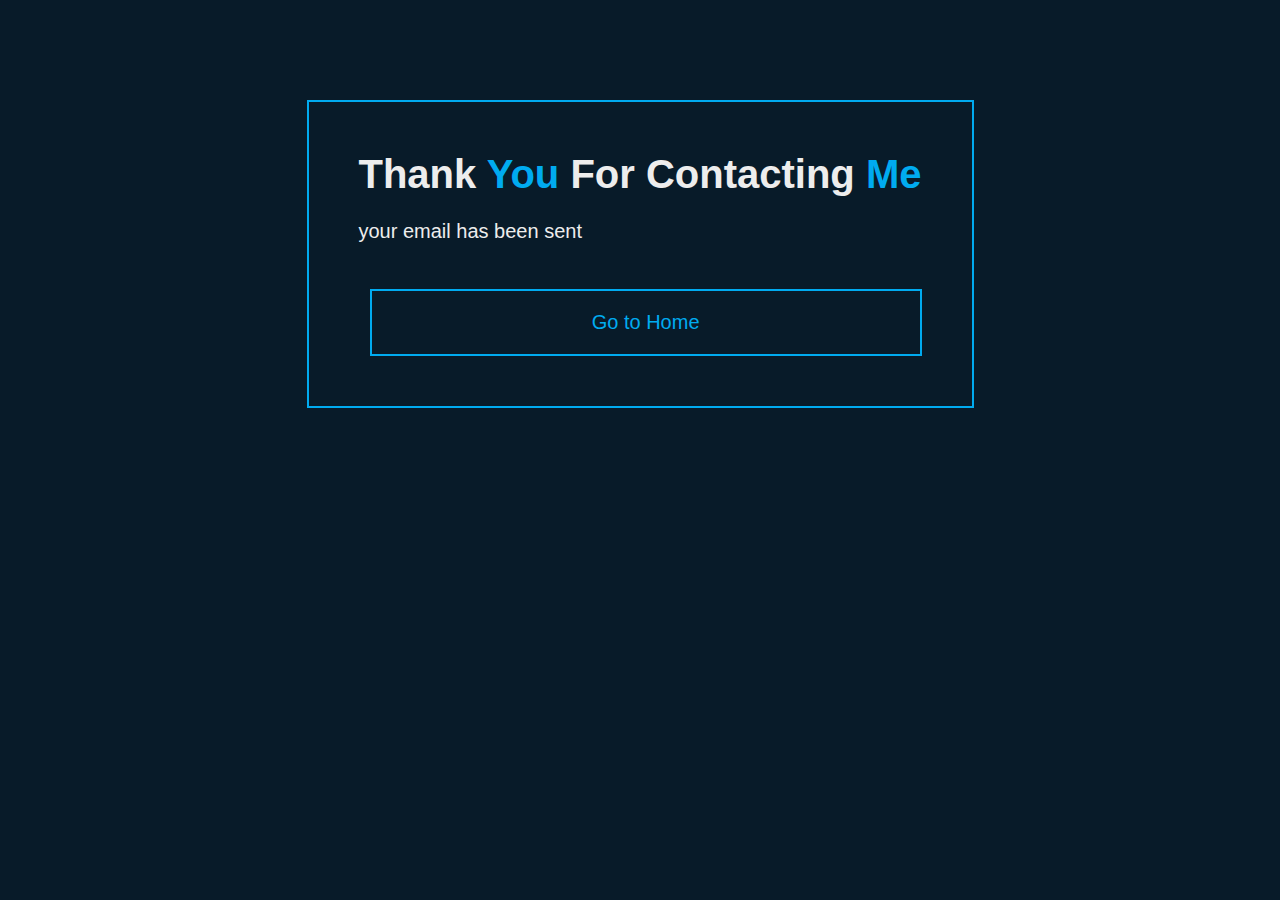
<file: success.html>
<!DOCTYPE html>
<html lang="en">
<head>
    <link rel="stylesheet" href="https://fonts.googleapis.com/css2?family=Material+Symbols+Outlined:opsz,wght,FILL,GRAD@20..48,100..700,0..1,-50..200" />
    <meta charset="UTF-8">
    <meta name="viewport" content="width=device-width, initial-scale=1.0">
    <title>The Lost Basilio</title>
    <link rel="stylesheet" href="css/style.css">
    <link rel="stylesheet" href="css/project.css">

    <link href='https://unpkg.com/boxicons@2.1.4/css/boxicons.min.css' rel='stylesheet'>
</head>
<body>
  


    <!--Left Side About Me-->
    
    <section class="sideAbout">

            <div class="gallery">
               
                <div class="descrip" style="align-items: center;"> 
                    <h1>Thank <span>You </span> For Contacting <span> Me</span></h1>
                    <br>
                    <p>your email has been sent</p>
                    <br><br>
                    <a href="index.html"  style="margin-left: 2%;">Go to Home</a>  
                </div>
                
                
            </div>


    </section>






<script src="js/script.js"></script>
</body>
</html>
</file>
<file: css/style.css>
*{
    margin: 0;
    padding: 0;
    box-sizing: border-box;
    text-decoration: none;
    border: none;
    outline: none;
    scroll-behavior: smooth;
    font-family: 'Poppins', sans-serif;

}

:root{

    --bg-color: #081b29;
    --second-bg-color: #112e42;
    --text-color: #ededed;
    --main-color: #00abf0;
}

html {
    font-size: 62.5%;
    overflow-x: hidden;
}

body {
    background: var(--bg-color);
    color: var(--text-color);

}

.header{
    position: fixed;
    top: 0;
    left: 0;
    width: 100%;
    padding: 2rem 9%;
    background: transparent;
    display: flex;
    justify-content: space-between;
    align-items: center;
    z-index: 100;
    transition: .3s;
}

.header.sticky{
    background: var(--bg-color);
}

.logo{
    position: relative;
    font-size: 2.5rem;
    color: var(--text-color);
    font-weight: 600;
}
.logos {
    position: relative;
    width: 110px;
    border-radius: 50%;
    border: 4px solid var(--main-color);
    opacity: .8;
}

.navbar {
    position: relative;
}



.logs{
    position: relative;
    margin-left: 18%;
    margin-top: -13%;
  
}



.navbar a{
 
    font-size: 2.2rem;
    color: var(--text-color);
    font-weight: 500;
    margin-left: 3.5rem;
    transition: .3s;
}

.navbar a:hover,
.navbar a.active{

    color: var(--main-color);
}

#menu-icon{
    position: relative;
    font-size: 4.6rem;
    color: var(--text-color);
    cursor: pointer;
    display: none;
}

section{
    min-height: 100vh;
    padding: 10rem 9% 2rem;
}

.home{
 
    display: flex;
    align-items: center;
    padding: 0 9%;
     background: url("../image/home2.jpg") no-repeat;
    background-size: cover;
    background-position: center;
}

.home-content{

    max-width: 85rem;
    z-index: 99;

}

.home-content h1{
    position: relative;
    display: inline-block;
    font-size: 4.6rem;
    font-weight: 700;
    line-height: 1.3;
}

.home-content h1 span{
    color: var(--text-color);
}

.home-content .text-animate{
    position: relative;
    width: 46.8rem;

}


.home-content .text-animate h3{
    font-size: 3.8rem;
    font-weight: 12;
    color: transparent;
    -webkit-text-stroke: .7px var(--main-color);
    background-image: linear-gradient(var(--main-color), var(--main-color));
    background-repeat: no-repeat;
    -webkit-background-clip: text;
    background-position: -33rem 0;
    
}

.home.show-animate .home-content .text-animate h3{
    animation: homeBgText 6s linear infinite;
    animation-delay: 2s;   
}



.home-content .text-animate h3::before{
    content: '';
    position: absolute;
    top: 0;
    left: 0;
    width: 0;
    height: 100%;
    border-right: 2px solid var(--main-color);
    z-index: -1;
    
}

.home.show-animate .home-content .text-animate h3::before{
animation: homeCursorText 6s linear infinite;
    animation-delay: 2s;
}

.home-content p {
    position: relative;
    font-size: 1.9rem;
    margin: 2rem 0 4rem;
}
.home-content p strong {
    position: relative;
    font-size: 2.7rem;
    margin: 2rem 0 4rem;
    color: var(--main-color);
}

.btn-box{
    position: relative;
    display: flex;
    justify-content: space-evenly;
    width: 34.5rem;
    height: 5rem;
    
    padding-right: 10px 0;
}

.what{
    margin-left: 100px;
}

.btn-box i {
    font-size: 3rem;
    margin-right: 10px;

}


.btn-box a {
    margin-left: 10px;
    width: 109px;
    padding: 0px;
    text-align:center;
}

.btn-box .btn{

    position: relative;
   
    display: inline-flex;
    justify-content: center;

    align-items: center;
    width: 20rem;
    height: 100%;
    background: var(--main-color);
    border: .2rem solid var(--main-color);
    border-radius: .8rem;
    font-size: 1.6rem;
    font-weight: 600;
    letter-spacing: .1rem;
    color: var(--bg-color);
    z-index: 1;
    overflow: hidden;
    transition: .5s;
    
}

.btn-box .btn:hover{
    color: var(--main-color);
}

.btn-box .btn:nth-child(2){
    background: transparent;
    color: var(--main-color);
}

.btn-box .btn:nth-child(2):hover{
    color: var(--bg-color);
}

.btn-box .btn:nth-child(2)::before{
    background: var(--main-color);
}

.btn-box .btn::before{
    content: '';
    position:absolute;
    top: 0;
    left: 0;
    width: 0;
    height: 100%;
    background-color: var(--bg-color);
    z-index: -1;
    transition: .5s;
}

.btn-box .btn:hover::before{

    width: 100%;
}

.home-sci{

    position: absolute;
    bottom: 4rem;
    width: 170px;
    display: flex;
    justify-content: space-between;
}

.home-sci a{
    position: relative;
    display: inline-flex;
    justify-content: center;
    align-items: center;
    width: 40px;
    height: 40px;
    background: transparent;
    border: .2rem solid var(--main-color);
    border-radius: 50%;
    font-size: 20px;
    color: var(--main-color);
    z-index: 1;
    overflow: hidden;
    transition: .5s;
}

.home-sci a:hover{
    color: var(--bg-color);
}

.home-sci a::before{
    content: '';
    position: absolute;
    top: 0;
    left: 0;
    width: 0%;
    height: 100%;
    background-color: var(--main-color);
    z-index: -1;
    transition: .5s;
}

.home-sci a:hover::before{
    width: 100%;

}

.home-imgHover{

    position: absolute;
    top: 0;
    right: 0;
    width: 45%;
    height: 100%;
    background: transparent;
    
    transition: 3s;
}

.home-imgHover:hover {
    background: var(--bg-color);
    opacity: .8;
}

.about{

    display: flex;
    justify-content: center;
    align-items: center;
    flex-direction: column;
    gap: 2rem;
    background: var(--second-bg-color);
    padding-bottom: 7rem;
}


.heading{
    position: relative;
    font-size: 5rem;
    margin-bottom: 3rem;
    text-align: center;
}

span{
    color: var(--main-color);
}

.about h2 {
    padding-bottom: 3rem;
}

.about-img {

    position: relative;
    width: 25rem;
    height: 25rem;
    border-radius: 50%;
    display: flex;
    justify-content: center;
    align-items: center;
}

.about-img img{

    width: 115%;
    border-radius: 50%;
    border: .2rem solid var(--main-color);
}

.about-img .circle-spin{
  
    position:  absolute;
    top: 50%;
    left: 50%;
    transform: translate(-50%,-50%) rotate(0);
    width: 130%;
    height: 130%;
    border-radius: 50%;
    border-top: .2rem solid var(--second-bg-color);
    border-bottom: .2rem solid var(--second-bg-color);
    border-left: .2rem solid var(--main-color);
    border-right: .2rem solid var(--main-color);
    animation: aboutSpinner 8s linear infinite;
}

.about-content{
    text-align: center;
    margin-top: 40px;
}

.about-content h3{
    position: relative;
    display: inline-block;
    font-size: 2.6rem;
   
}

.about-content p {
    position: relative;
    font-size: 1.6rem;
    margin: 2rem 0 3rem;
    padding-left: 30rem;
    padding-right: 30rem;
}

.btn-box.btns{
    display: inline-block;
    width: 26rem;
}

.btn-box.btns a::before{
    background: var(--second-bg-color);
}

.education {
    display: flex;
    justify-content: center;
    align-items: center;
    flex-direction: column;
    min-height: auto;
    padding-bottom: 20rem;
    padding-top: 20rem;
}

.education .education-row {
    display: flex;
    flex-wrap: wrap;
    gap: 5rem;
}

.education-row .education-column{
    flex: 1 1 40rem;
}

.education-column .title{
    position: relative;
    display: inline-block;
    font-size: 2.5rem;
    margin: 0 0 1.5rem 2rem;
}

.education-column .education-box{
    position: relative;
    border-left: .2rem solid var(--main-color);
}

.education-box .education-content{
    position: relative;
    padding-left: 2rem;
}

.education-box .education-content::before{
    content: '';
    position: absolute;
    top: 0;
    left: -1.1rem;
    width: 2rem;
    height: 2rem;
    background: var(--main-color);
    border-radius: 50%;

}

.education-content .content{
    position: relative;
    padding:  1.5rem;
    border: .2rem solid var(--main-color);
    border-radius: .6rem;
    margin-bottom: 2rem;
    overflow: hidden;
}

.education-content .content::before{
    content: '';
    position: absolute;
    top: 0;
    left: 0;
    width: 0%;
    height: 100%;
    background-color: var(--second-bg-color);
    z-index: -1;
    transition: .5s;
}

.education-content .content:hover::before{
    width: 100%;
}


.education-content .content .year{
    font-size: 2.3rem;
    color: var(--main-color);
    padding-bottom: .5rem;
}

.education-content .content .year i{
    padding-right: .5rem;
}

.education-content .content h3{
    font-size: 2rem;
}

.education-content .content p {
    font-size: 1.6rem;
    padding-top: .5rem;
}

.skills{
    min-height: auto;
    padding-top: 20rem;
    padding-bottom: 20rem;
    background: var(--second-bg-color);
}

.skills h2 {
    display: inline-block;
    left: 50%;
    transform: translateX(-50%);  
}

.skills .skills-row{
    display: flex;
    flex-wrap: wrap;
    gap: 5rem;

}

.skills-row .skills-column{
    flex: 1 1 40rem;
}

.skills-column .title{
    position: relative;
    display: inline-block;
    font-size: 2.5rem;
    margin: 0 0 1.5rem;
}

.skills-column .skills-box{
    position: relative;
    
}

.skills-box .skills-content{
    position: relative;
    border: .2rem solid var(--main-color);
    border-radius: .6rem;
    padding: .5rem 1.5rem;
    z-index: 1;
    overflow: hidden;
}

.skills-box .skills-content::before{
    content: '';
    position: absolute;
    top: 0;
    left: 0;
    width: 0%;
    height: 100%;
    background: var(--bg-color);
    z-index: -1;
    transition: .5s;
}

.skills-box .skills-content:hover::before{
    width: 100%;
}

.skills-content .progress{
    padding: 1rem 0;
}

.skills-content .progress h3{
    font-size:  1.7rem;
    display: flex;
    justify-content: space-between;
}

.skills-content .progress h3 span{
    color: var(--text-color);
}

.skills-content .progress .bar{
    height: 2.5rem;
    border-radius: .6rem;
    border: .2rem solid var(--main-color);
    padding: .5rem;
    margin: 1rem 0;
}

.skills-content .progress .bar span{
    display: block;
    height: 100%;
    border-radius: .3rem;
    background: var(--main-color);
}

.skills-column:nth-child(1) .skills-content .progress:nth-child(1) .bar span{
    width: 90%;
}

.skills-column:nth-child(1) .skills-content .progress:nth-child(2) .bar span{
    width: 90%;
}

.skills-column:nth-child(1) .skills-content .progress:nth-child(3) .bar span{
    width: 70%;
}

.skills-column:nth-child(1) .skills-content .progress:nth-child(4) .bar span{
    width: 95%;
}

.skills-column:nth-child(2) .skills-content .progress:nth-child(1) .bar span{
    width: 90%;
}

.skills-column:nth-child(2) .skills-content .progress:nth-child(2) .bar span{
    width: 90%;
}

.skills-column:nth-child(2) .skills-content .progress:nth-child(3) .bar span{
    width: 70%;
}

.skills-column:nth-child(2) .skills-content .progress:nth-child(4) .bar span{
    width: 95%;
}

.contact{
    min-height: auto;
    padding-bottom: 7rem;
}

.contact h2{
    display: inline-block;
    left: 50%;
    transform: translateX(-50%);
}

.contact form{
    max-width: 70rem;
    margin: 0 auto;
    text-align: center;
}

.contact form .input-box {
    position: relative;
    display: flex;
    justify-content: space-between;
    flex-wrap: wrap;
}

.contact form .input-box .input-field{
    position: relative;
    width: 49%;
    margin: .8rem 0;
}

.contact form .input-box .input-field input,
.contact form .textarea-field textarea{
    width: 100%;
    height: 100%;
    padding: 1.5rem;
    font-size: 1.6rem;
    color: var(--text-color);
    background: transparent;
    border-radius: .6rem;
    border: .2rem solid var(--main-color);
}

.contact form .input-box .input-field input::placeholder,
.contact form .textarea-field textarea::placeholder{
    color: var(--text-color);
}

.contact form .focus{
    position:  absolute;
    top: 0;
    left: 0;
    width: 0%;
    height: 100%;
    background: var(--second-bg-color);
    border-radius: .6rem;
    z-index: -1;
    transition: .5s;
}

.contact form .input-box .input-field input:focus~.focus,
.contact form .input-box .input-field input:valid~.focus,
.contact form .textarea-field textarea:focus~.focus,
.contact form .textarea-field textarea:valid~.focus{
    width: 100%;
}

.contact form .textarea-field{
    position: relative;
    margin: .8rem 0 2.7rem;
    display: flex;
}

.contact form .textarea-field textarea{
    resize: none;
}

.contact form .btn-box.btns .btn {
    cursor: pointer;
}

.footer {

    display: flex;
    justify-content: space-between;
    align-items: center;
    flex-wrap: wrap;
    padding: 2rem 9%;
    background: var(--second-bg-color);
}



.footer-text p {
    font-size: 1.6rem;
}

.footer-iconTop a {
    position: relative;
    display: inline-flex;
    justify-content: center;
    align-items: center;
    padding: .8rem;
    background: var(--main-color);
    border: .2rem solid var(--main-color);
    border-radius: .6rem;
    z-index: 1;
    overflow: hidden;
}

.footer-iconTop a::before{
    content: '';
    position: absolute;
    top: 0;
    left: 0;
    width: 0;
    height: 100%;
    background: var(--second-bg-color);
    z-index: -1;
    transition: .5s;
}

.footer-iconTop a:hover::before{
    width: 100%;
}

.footer-iconTop a i {
    font-size: 2.4rem;
    color: var(--bg-color);
    transition: .5s;
}

.footer-iconTop a:hover i {
    color: var(--main-color);
}

/* ANIMATION RELOAD AND SCROLL*/

.animate {
    position: absolute;
    top: 0;
    right: 0;
    width: 100%;
    height: 100%;
    background: var(--bg-color);
    z-index: 98;
}

.animate.home-img{
    width: 90%;
}




.logo .animate,
.navbar .animate,
#menu-icon .animate,
.home.show-animate .animate {
    animation: showRight 1s ease forwards;
    animation-delay: calc(.3s * var(--i));
}

.animate.scroll {
    transition: 1s ease;
    transition-delay: calc(.3s / var(--i));
    animation: none;
}

section:nth-child(odd) .animate.scroll,
.footer .animate.scroll{
    background: var(--second-bg-color)
}

.education .education-box .animate.scroll{
    width: 105%;
}

.about.show-animate .animate.scroll,
.education.show-animate  .animate.scroll,
.skills.show-animate  .animate.scroll,
.contact.show-animate  .animate.scroll{
    transition-delay: calc(.1s * var(--i));;
    width: 0;
}




/*BREAK POINTS*/

@media (max-width: 1200px){
    html{
        font-size: 55%;
    }
    .contact .heading {
        margin-top: 10rem;
    }

   

    
}

@media (max-width: 991px){
    .header{
        padding: 2rem 4%;
    }
    section{
        padding: 10rem 4% 2rem;
    }
    .home{
        padding: 0 4%;
    }
    .footer{
        padding: 2rem 4%;
    }
   
}

@media (max-width: 850px){
        .animate.home-img{
            width: 55%;
        }

        .about-content p {
            padding: 5%;
            font-size: 2rem;
            
         }
}

@media (max-width: 768px){
    .header{
        background: var(--bg-color);
    }

    #menu-icon {
        display:block;
    }

    .navbar{
        position: absolute;
        top: 100%;
        left: -100%;
        width: 100%;
        padding: 1rem 4%;
        background: var(--main-color);
        box-shadow: 0 .5rem 1rem rgba(0,0,0, .2);
        z-index: 1;
        transition: .25s ease;
        transition-delay: .25s;
    }

    .navbar.active{
        left: 0;
        transition-delay: 0s;
     
    }

    .navbar .active-nav{
        position: absolute;
        top: 0;
        left: -100%;
        width: 100%;
        height: 100%;
        background: var(--bg-color);
        border-top: .1rem solid rgba(0,0,0, .2);
        z-index: -1;
        transition: .25s ease;
        transition-delay: 0s;
    }

    .navbar.active .active-nav{
        left: 0;
        transition-delay: .25s;
    }

    .navbar a{
        display: block;
        font-size: 2rem;
        margin: 3rem 0;
        transform: translateX(-20rem);
        transition: .25s ease;
        transition-delay: 0s;
    }

    .navbar.active a {
        transform: translateX(0);
        transition-delay: .25s;
    }

    .home-imgHover{
        pointer-events: none;
        background: var(--bg-color);
        opacity: .6;
    }
    .about-content p {
       padding: 5%;
       font-size: 2rem;
       
    }

}

@media (max-width: 520px){
    html{
        font-size: 50%;
    }

    .home-content .text-animate {
        margin-left: 6rem;
    }

    .home-content .btn-box{
        margin-left: 12rem;
    }
    .home-sci {
        width: 160px;
    }

    .home-sci a{
        width: 38px;
        height: 38px;
    }

    .home-content{
        text-align: center;
    }
    .contact .heading {
        margin-top: 15rem;
       
    }
    .contact .btn-box {
        margin-bottom: 15rem;
    }

}

@media (max-width: 462px){
    .home-content h1{
        font-size: 5.2rem;
    }

    .education {
        padding: 10rem 4% 5rem 5%;
    }

    .contact form .input-box .input-field{
        width: 100%;
    }

    .footer{
        flex-direction: column-reverse;
    }

    .footer p {
        margin-top: 2rem;
        text-align: center;
    }

}

@media (max-width: 371px){
    .home{
        justify-content: center;
    }

    .home-content{
        display: flex;
        align-items: center;
        flex-direction: column;
        text-align: center;
    }

    .home-content h1{
        font-size: 5rem;
    }
}

/*KEYFRAMES ANIMATION*/

@keyframes homeBgText{
    0%,
    10%,
    100%{
        background-position: -48rem 0;
    }

    65%,
    85%{
        background-position: 0 0;
    }
}

@keyframes homeCursorText{
    0%,
    10%,
    100%{
        width: 0;
    }

    65%,
    78%,
    85%{
        width: 100%;
        opacity: 1;
    }

    75%,
    81%{
        opacity: 0;
    }

}

@keyframes aboutSpinner {
    100%{
        transform: translate(-50%, -50%) rotate(360deg);
    }
}

@keyframes showRight{
    100% {
        width: 0;
    }
}
</file>
<file: css/project.css>
*{
    margin: 0;
    padding: 0;
    box-sizing: border-box;
    text-decoration: none;
    border: none;
    outline: none;
    scroll-behavior: smooth;
    font-family: 'Poppins', sans-serif;

}

:root{

    --bg-color: #081b29;
    --second-bg-color: #112e42;
    --text-color: #ededed;
    --main-color: #00abf0;
}

html {
    font-size: 62.5%;
    overflow-x: hidden;
}

body {
    background: var(--bg-color);
    color: var(--text-color);

}


.gallery {
    display: flex;
    flex-direction: column;
    align-items: center;
    
    justify-content: center;
    
}

.descrip {
    display: grid;
    border: 2px solid var(--main-color);
 
    margin-bottom: 10px;
    padding: 50px;
    text-align: center;
    grid-template-rows: auto;
   
    font-size: 20px;
    
}



.descrip p {
  
    text-align: justify;
}

.descrip a {
  
    text-decoration: none;
    color: #00abf0;
    border: 2px solid var(--main-color);
    padding: 20px;
    
}


.des{
    margin-top: 50px;
}


  
  /* Responsive layout - makes a one column layout instead of a two-column layout */

  /* Responsive layout - makes a one column layout instead of a two-column layout */
  @media (max-width: 1419px) {
    .pic{
        transform: scale(0.9);
        margin-bottom: -85.9px;
    }
  }

  @media (max-width: 1239px) {
    .pic {
        transform: scale(0.8);
        margin-bottom: -170px;
    }
 
  }

  @media (max-width: 1117px) {
    .pic {
        transform: scale(0.6);
        margin-bottom: -333.5px;
    }
    .gallery{
        margin-top: -140px;
    }
  }

  @media (max-width: 841px) {
    .pic {
        transform: scale(0.5);
        margin-bottom: -417.5px;
       
    }
    .gallery{
        margin-top: -200px;
    }
  }

  @media (max-width: 697px) {
    .pic {
        transform: scale(0.4);
        margin-bottom: -501.5px;
    }
    .gallery{
        margin-top: -300px;
    }
  }

  @media (max-width: 559px) {
    .pic {
        transform: scale(0.3);
        margin-bottom: -582.5px;
    }
    .gallery{
        margin-top: -300px;
    }
  }

  @media (max-width: 415px) {
    .pic {
        transform: scale(0.2);
        margin-bottom: -666px;
    }
    .gallery{
        margin-top: -300px;
    }
  }

  /* c++ */
  @media (max-width: 1410px) {
        .des{
            margin-top: 100px;
        }
  }

  @media (max-width: 1238px) {
    .des{
        margin-top: 120px;
    }
}

@media (max-width: 1070px) {
    .des2 {
        margin-top: 150px;
    }
    .des3{
        margin-top: -80px;
    }
    
    .des{
        margin-top: 200px;
    }
}

@media (max-width: 772px) {
    .des2 {
        margin-top: 190px;
    }
    .des3{
        margin-top: -130px;
    }
    
    .des{
        margin-top: 240px;
    }
}

@media (max-width: 697px) {
    .des2 {
        margin-top: 210px;
        transform: scale(0.7);
    }
    .des3{
        margin-top: -285px;
    }
    
    .des{
        transform: scale(0.7);
        margin-top: 240px;
    }
}

@media (max-width: 559px) {
    .des2 {
        margin-top: 160px;
        transform: scale(0.7);
        
    }
    .des3{
        margin-bottom: -490px;
        transform: scale(0.4);
      
    }
    
    
    .des{
        
        transform: scale(0.7);
        
    }
}

@media (max-width: 547px) {
    .des2 {
        margin-top: 160px;
        transform: scale(0.7);
        
    }
    .des3{
        margin-bottom: -490px;
        transform: scale(0.4);
      
    }
    
    
    .des{
        
        transform: scale(0.7);
        
    }
    .des a{
        font-size: 19px;
    }
}


@media (max-width: 528px) {
    .des2 {
        margin-top: 160px;
        transform: scale(0.7);
        
    }
    .des3{
        margin-bottom: -490px;
        transform: scale(0.3);
      
    }
    
    
    .des{
        
        transform: scale(0.7);
        
    }
    .des .con2{
        transform: scale(1.2);
    }
    .des a{
        font-size: 16px;
    }
}

@media (max-width: 470px) {
    .des2 {
        margin-top: 160px;
        transform: scale(0.7);
        
    }
    .des3{
        margin-bottom: -490px;
        transform: scale(0.3);
      
    }
    
    
    .des{
        
        transform: scale(0.7);
        
    }
    .des .con2{
        transform: scale(1.2);
    }
    .des a{
        font-size: 15px;
    }
}
@media (max-width: 450px) {
    .des2 {
        margin-top: 160px;
        transform: scale(0.7);
        
    }
    .des3{
        margin-bottom: -490px;
        transform: scale(0.3);
      
    }
    
    
    .des{
        
        transform: scale(0.7);
        
    }
    .des .con2{
        transform: scale(1.2);
    }
    .des a{
        font-size: 14px;
    }
}
</file>
